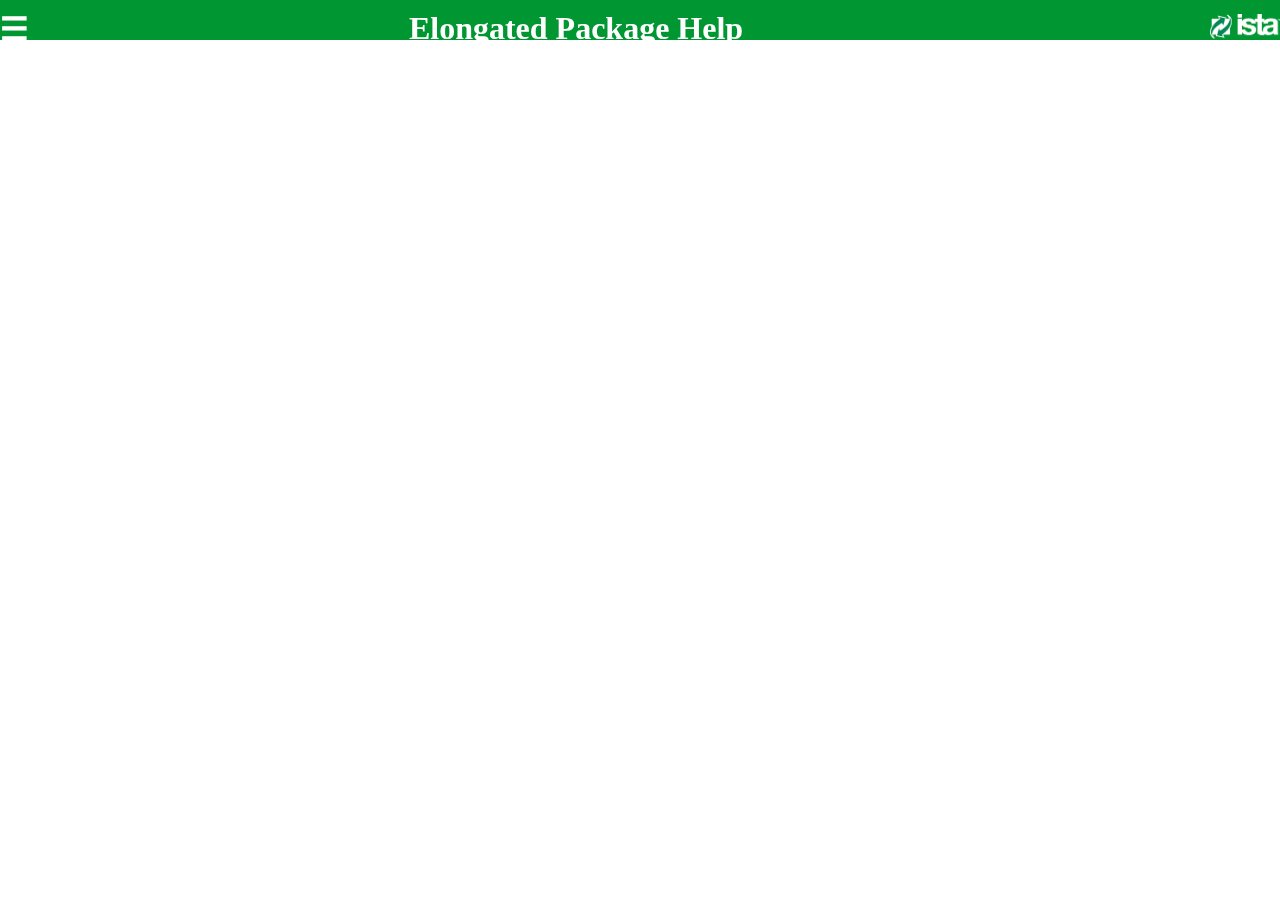
<file: packapp/www/elonhelp.html>
<!DOCTYPE html>
<html>
	<head>
		<meta charset="utf-8" />
		<meta name="format-detection" content="telephone=no" />
		<meta name="msapplication-tap-highlight" content="no" />
		<!-- WARNING: for iOS 7, remove the width=device-width and height=device-height attributes. See https://issues.apache.org/jra/browse/CB-4323 -->
		<meta name="viewport" content="user-scalable=no, initial-scale=1, maximum-scale=1, minimum-scale=1, width=device-width, height=device-hieght, target-densitydpi=device-dpi" />
		<link rel="stylesheet" type="text/css" href="css/styles.css" />
		<script src="https://ajax.googleapis.com/ajax/libs/jquery/2.1.3/jquery.min.js"></script>
		<title>Elongated Help</title>
	</head>
	<body>
	<section id="main" class="main">
		<article id="top-bar">
			<h1>
			<span id="navicon" class="navicon" onclick="openMenu()">&#9776;</span>
			<span id="navtitle">Elongated Package Help</span>
			<span id="logo"><img id="ista-logo" src="img/istalogo.png"/>
			</h1>
		</article>
		<article>

		</article>
	</secion>
</file>
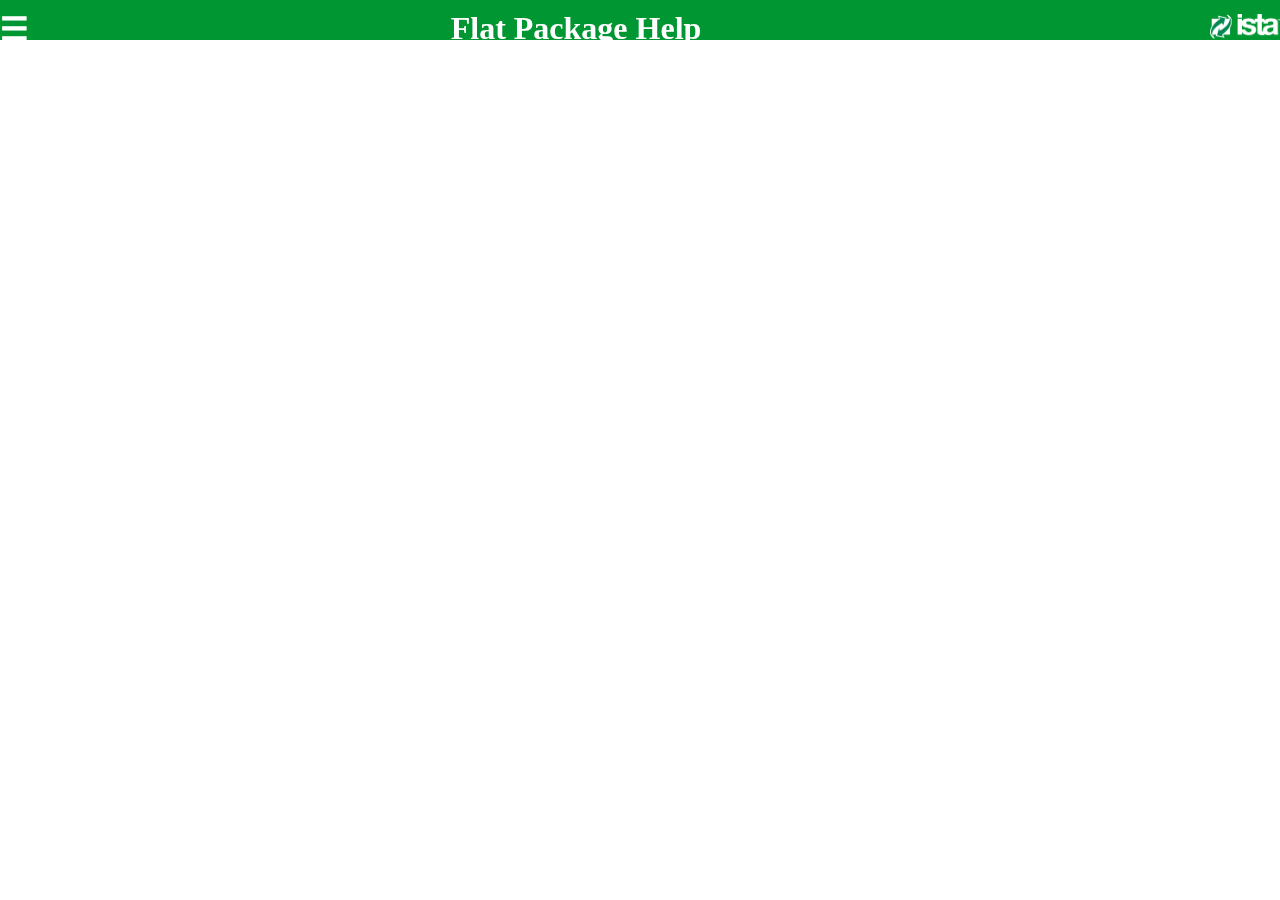
<file: packapp/www/flathelp.html>
<!DOCTYPE html>
<html>
	<head>
		<meta charset="utf-8" />
		<meta name="format-detection" content="telephone=no" />
		<meta name="msapplication-tap-highlight" content="no" />
		<!-- WARNING: for iOS 7, remove the width=device-width and height=device-height attributes. See https://issues.apache.org/jra/browse/CB-4323 -->
		<meta name="viewport" content="user-scalable=no, initial-scale=1, maximum-scale=1, minimum-scale=1, width=device-width, height=device-hieght, target-densitydpi=device-dpi" />
		<link rel="stylesheet" type="text/css" href="css/styles.css" />
		<script src="https://ajax.googleapis.com/ajax/libs/jquery/2.1.3/jquery.min.js"></script>
		<title>Flat Help</title>
	</head>
	<body>
	<section id="main" class="main">
		<article id="top-bar">
			<h1>
			<span id="navicon" class="navicon" onclick="openMenu()">&#9776;</span>
			<span id="navtitle">Flat Package Help</span>
			<span id="logo"><img id="ista-logo" src="img/istalogo.png"/>
			</h1>
		</article>
		<article>

		</article>
	</secion>
</file>
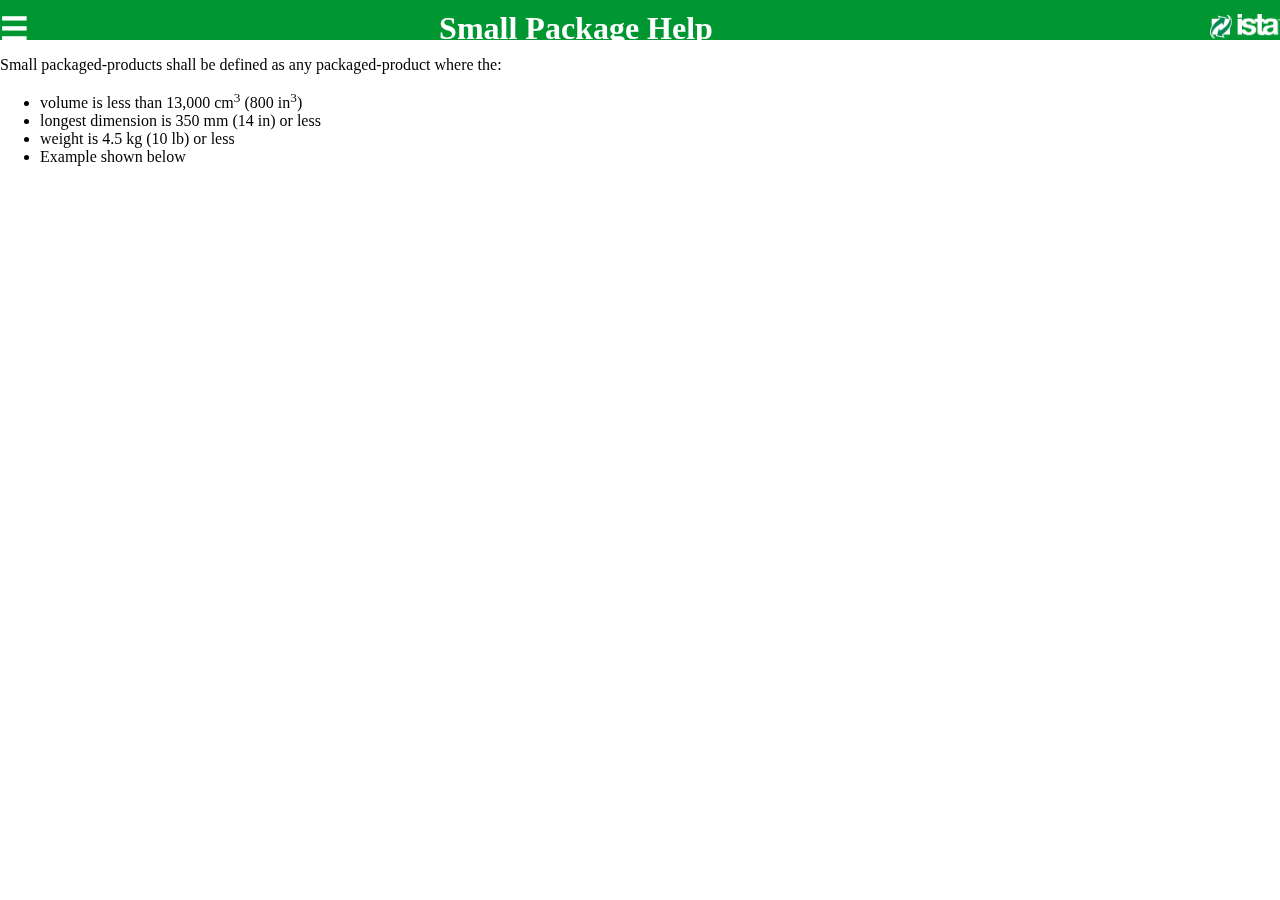
<file: packapp/www/smallhelp.html>
<!DOCTYPE html>
<html>
	<head>
		<meta charset="utf-8" />
		<meta name="format-detection" content="telephone=no" />
		<meta name="msapplication-tap-highlight" content="no" />
		<!-- WARNING: for iOS 7, remove the width=device-width and height=device-height attributes. See https://issues.apache.org/jra/browse/CB-4323 -->
		<meta name="viewport" content="user-scalable=no, initial-scale=1, maximum-scale=1, minimum-scale=1, width=device-width, height=device-hieght, target-densitydpi=device-dpi" />
		<link rel="stylesheet" type="text/css" href="css/styles.css" />
		<script src="https://ajax.googleapis.com/ajax/libs/jquery/2.1.3/jquery.min.js"></script>
		<title>Small Help</title>
	</head>
	<body>
	<section id="main" class="main">
		<article id="top-bar">
			<h1>
			<span id="navicon" class="navicon" onclick="openMenu()">&#9776;</span>
			<span id="navtitle">Small Package Help</span>
			<span id="logo"><img id="ista-logo" src="img/istalogo.png"/>
			</h1>
		</article>
		<article>
			<p>Small packaged-products shall be defined as any packaged-product where the: </p>
			<ul>
				<li>volume is less than 13,000 cm<sup>3</sup> (800 in<sup>3</sup>)</li>
				<li>longest dimension is 350 mm (14 in) or less</li>
				<li>weight is 4.5 kg (10 lb) or less</li>
				<li>Example shown below</li>
			</ul>
		</article>
	</secion>
</file>
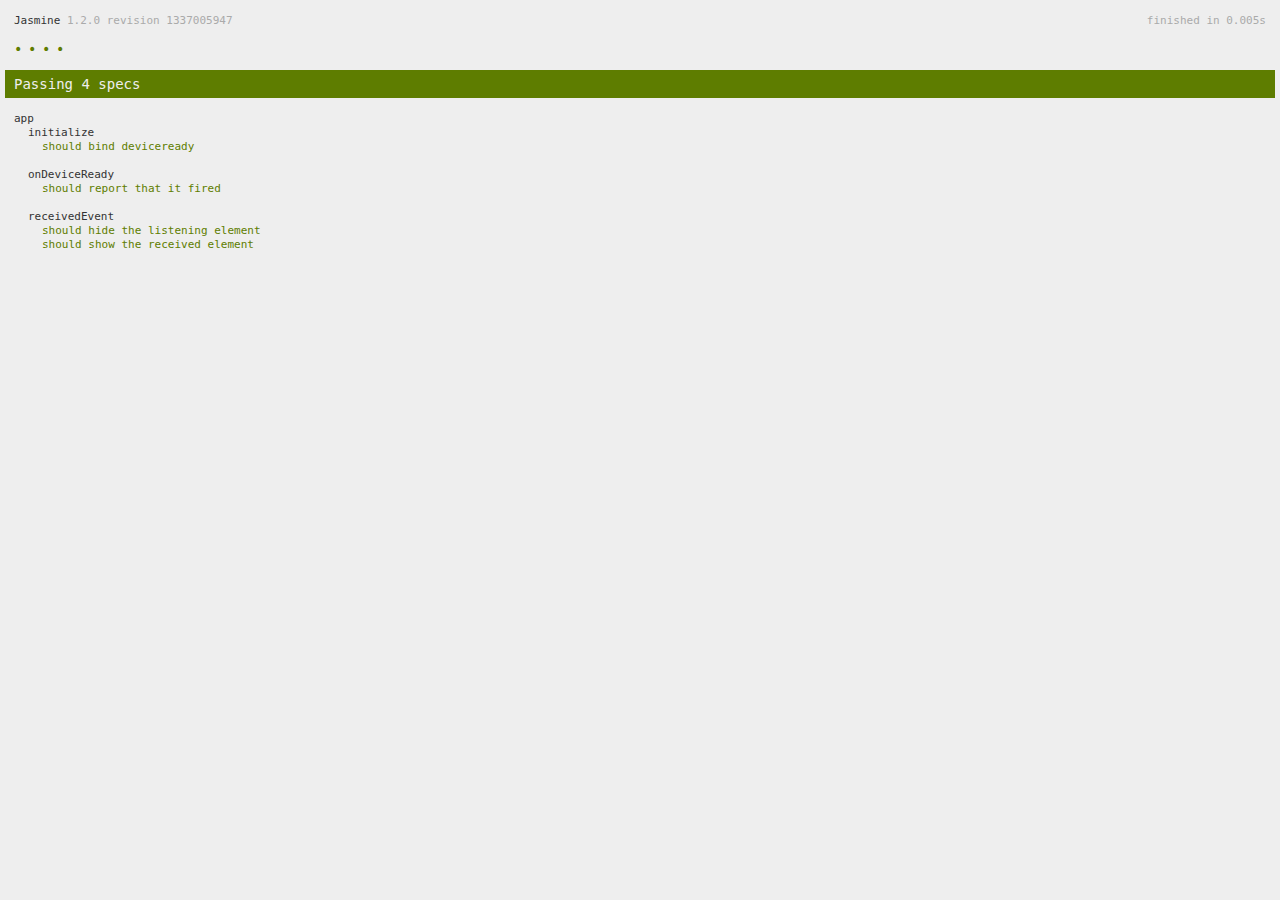
<file: packapp/www/spec.html>
<!DOCTYPE html>
<!--
    Licensed to the Apache Software Foundation (ASF) under one
    or more contributor license agreements.  See the NOTICE file
    distributed with this work for additional information
    regarding copyright ownership.  The ASF licenses this file
    to you under the Apache License, Version 2.0 (the
    "License"); you may not use this file except in compliance
    with the License.  You may obtain a copy of the License at

    http://www.apache.org/licenses/LICENSE-2.0

    Unless required by applicable law or agreed to in writing,
    software distributed under the License is distributed on an
    "AS IS" BASIS, WITHOUT WARRANTIES OR CONDITIONS OF ANY
     KIND, either express or implied.  See the License for the
    specific language governing permissions and limitations
    under the License.
-->
<html>
    <head>
        <title>Jasmine Spec Runner</title>

        <!-- jasmine source -->
        <link rel="shortcut icon" type="image/png" href="spec/lib/jasmine-1.2.0/jasmine_favicon.png">
        <link rel="stylesheet" type="text/css" href="spec/lib/jasmine-1.2.0/jasmine.css">
        <script type="text/javascript" src="spec/lib/jasmine-1.2.0/jasmine.js"></script>
        <script type="text/javascript" src="spec/lib/jasmine-1.2.0/jasmine-html.js"></script>

        <!-- include source files here... -->
        <script type="text/javascript" src="js/index.js"></script>

        <!-- include spec files here... -->
        <script type="text/javascript" src="spec/helper.js"></script>
        <script type="text/javascript" src="spec/index.js"></script>

        <script type="text/javascript">
            (function() {
                var jasmineEnv = jasmine.getEnv();
                jasmineEnv.updateInterval = 1000;

                var htmlReporter = new jasmine.HtmlReporter();

                jasmineEnv.addReporter(htmlReporter);

                jasmineEnv.specFilter = function(spec) {
                    return htmlReporter.specFilter(spec);
                };

                var currentWindowOnload = window.onload;

                window.onload = function() {
                    if (currentWindowOnload) {
                        currentWindowOnload();
                    }
                    execJasmine();
                };

                function execJasmine() {
                    jasmineEnv.execute();
                }
            })();
        </script>
    </head>
    <body>
        <div id="stage" style="display:none;"></div>
    </body>
</html>
</file>
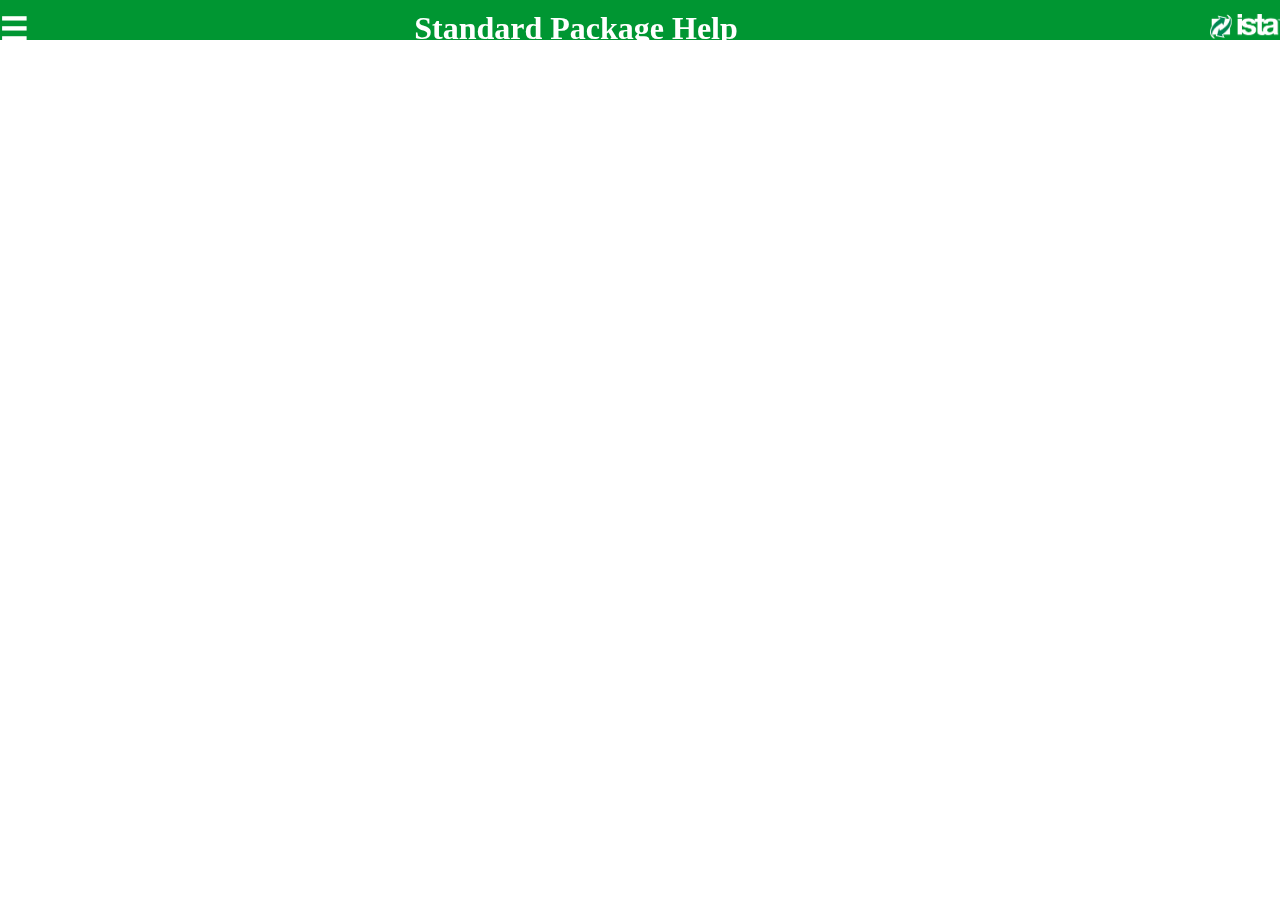
<file: packapp/www/stdhelp.html>
<!DOCTYPE html>
<html>
	<head>
		<meta charset="utf-8" />
		<meta name="format-detection" content="telephone=no" />
		<meta name="msapplication-tap-highlight" content="no" />
		<!-- WARNING: for iOS 7, remove the width=device-width and height=device-height attributes. See https://issues.apache.org/jra/browse/CB-4323 -->
		<meta name="viewport" content="user-scalable=no, initial-scale=1, maximum-scale=1, minimum-scale=1, width=device-width, height=device-hieght, target-densitydpi=device-dpi" />
		<link rel="stylesheet" type="text/css" href="css/styles.css" />
		<script src="https://ajax.googleapis.com/ajax/libs/jquery/2.1.3/jquery.min.js"></script>
		<title>Standard Help</title>
	</head>
	<body>
	<section id="main" class="main">
		<article id="top-bar">
			<h1>
			<span id="navicon" class="navicon" onclick="openMenu()">&#9776;</span>
			<span id="navtitle">Standard Package Help</span>
			<span id="logo"><img id="ista-logo" src="img/istalogo.png"/>
			</h1>
		</article>
		<article>
		</article>
	</secion>
</file>
<file: packapp/www/css/styles.css>
body {
	background-color: #fff;
	margin: 0;
}
h1 {
	margin: 0;
}

#top-bar {
	color: #fff;
	background-color: rgb(0,150,50);
	width: 100%;
	height: 20px;
	padding: 10px 0px;
}
#navicon {
	float: left;
	width: 20%;
	text-align: left;
	cursor: pointer;
}
form {
	padding-left: 10px;
}
#navtitle {
	float: left;
	width: 50%;
	text-align: center;
}
#logo {
	float: right;
	height: 25px;
	width: 70px;
}
#ista-logo {
	height: 100%;
	width: 100%;
}

.menu-sel {
	background: #fff;
	color: #000;
}

.menu {
	position: fixed;
	left: -200px;
	top: 0;
	width: 200px;
	height: 100%;
	z-index: 200;
	background-color: rgb(0,150,50);
	color: #fff;
}
.main {
	position: fixed;
	left: 0px;
	width: 100%;
	height: 100%;
}
.intro {
	margin: 20px 10px 10px;
}
.example {
	margin: 10px;
	float: left;
}
.imgs {
	width: 100%;
	float: left;
}
.boxes {
	margin: 10px;
}

.mask {
	position: fixed;
	left: 0;
	top: 0;
	height: 0;
	width: 100%;
	z-index: 100;
	background: black;
	opacity: 0;
}
#back-button {
	position: fixed;
	left: 20px;
	bottom: 30px;
}
#next-button {
	position: fixed;
	right: 20px;
	bottom: 30px;
}
</file>
<file: packapp/www/spec/lib/jasmine-1.2.0/jasmine.css>
body { background-color: #eeeeee; padding: 0; margin: 5px; overflow-y: scroll; }

#HTMLReporter { font-size: 11px; font-family: Monaco, "Lucida Console", monospace; line-height: 14px; color: #333333; }
#HTMLReporter a { text-decoration: none; }
#HTMLReporter a:hover { text-decoration: underline; }
#HTMLReporter p, #HTMLReporter h1, #HTMLReporter h2, #HTMLReporter h3, #HTMLReporter h4, #HTMLReporter h5, #HTMLReporter h6 { margin: 0; line-height: 14px; }
#HTMLReporter .banner, #HTMLReporter .symbolSummary, #HTMLReporter .summary, #HTMLReporter .resultMessage, #HTMLReporter .specDetail .description, #HTMLReporter .alert .bar, #HTMLReporter .stackTrace { padding-left: 9px; padding-right: 9px; }
#HTMLReporter #jasmine_content { position: fixed; right: 100%; }
#HTMLReporter .version { color: #aaaaaa; }
#HTMLReporter .banner { margin-top: 14px; }
#HTMLReporter .duration { color: #aaaaaa; float: right; }
#HTMLReporter .symbolSummary { overflow: hidden; *zoom: 1; margin: 14px 0; }
#HTMLReporter .symbolSummary li { display: block; float: left; height: 7px; width: 14px; margin-bottom: 7px; font-size: 16px; }
#HTMLReporter .symbolSummary li.passed { font-size: 14px; }
#HTMLReporter .symbolSummary li.passed:before { color: #5e7d00; content: "\02022"; }
#HTMLReporter .symbolSummary li.failed { line-height: 9px; }
#HTMLReporter .symbolSummary li.failed:before { color: #b03911; content: "x"; font-weight: bold; margin-left: -1px; }
#HTMLReporter .symbolSummary li.skipped { font-size: 14px; }
#HTMLReporter .symbolSummary li.skipped:before { color: #bababa; content: "\02022"; }
#HTMLReporter .symbolSummary li.pending { line-height: 11px; }
#HTMLReporter .symbolSummary li.pending:before { color: #aaaaaa; content: "-"; }
#HTMLReporter .bar { line-height: 28px; font-size: 14px; display: block; color: #eee; }
#HTMLReporter .runningAlert { background-color: #666666; }
#HTMLReporter .skippedAlert { background-color: #aaaaaa; }
#HTMLReporter .skippedAlert:first-child { background-color: #333333; }
#HTMLReporter .skippedAlert:hover { text-decoration: none; color: white; text-decoration: underline; }
#HTMLReporter .passingAlert { background-color: #a6b779; }
#HTMLReporter .passingAlert:first-child { background-color: #5e7d00; }
#HTMLReporter .failingAlert { background-color: #cf867e; }
#HTMLReporter .failingAlert:first-child { background-color: #b03911; }
#HTMLReporter .results { margin-top: 14px; }
#HTMLReporter #details { display: none; }
#HTMLReporter .resultsMenu, #HTMLReporter .resultsMenu a { background-color: #fff; color: #333333; }
#HTMLReporter.showDetails .summaryMenuItem { font-weight: normal; text-decoration: inherit; }
#HTMLReporter.showDetails .summaryMenuItem:hover { text-decoration: underline; }
#HTMLReporter.showDetails .detailsMenuItem { font-weight: bold; text-decoration: underline; }
#HTMLReporter.showDetails .summary { display: none; }
#HTMLReporter.showDetails #details { display: block; }
#HTMLReporter .summaryMenuItem { font-weight: bold; text-decoration: underline; }
#HTMLReporter .summary { margin-top: 14px; }
#HTMLReporter .summary .suite .suite, #HTMLReporter .summary .specSummary { margin-left: 14px; }
#HTMLReporter .summary .specSummary.passed a { color: #5e7d00; }
#HTMLReporter .summary .specSummary.failed a { color: #b03911; }
#HTMLReporter .description + .suite { margin-top: 0; }
#HTMLReporter .suite { margin-top: 14px; }
#HTMLReporter .suite a { color: #333333; }
#HTMLReporter #details .specDetail { margin-bottom: 28px; }
#HTMLReporter #details .specDetail .description { display: block; color: white; background-color: #b03911; }
#HTMLReporter .resultMessage { padding-top: 14px; color: #333333; }
#HTMLReporter .resultMessage span.result { display: block; }
#HTMLReporter .stackTrace { margin: 5px 0 0 0; max-height: 224px; overflow: auto; line-height: 18px; color: #666666; border: 1px solid #ddd; background: white; white-space: pre; }

#TrivialReporter { padding: 8px 13px; position: absolute; top: 0; bottom: 0; left: 0; right: 0; overflow-y: scroll; background-color: white; font-family: "Helvetica Neue Light", "Lucida Grande", "Calibri", "Arial", sans-serif; /*.resultMessage {*/ /*white-space: pre;*/ /*}*/ }
#TrivialReporter a:visited, #TrivialReporter a { color: #303; }
#TrivialReporter a:hover, #TrivialReporter a:active { color: blue; }
#TrivialReporter .run_spec { float: right; padding-right: 5px; font-size: .8em; text-decoration: none; }
#TrivialReporter .banner { color: #303; background-color: #fef; padding: 5px; }
#TrivialReporter .logo { float: left; font-size: 1.1em; padding-left: 5px; }
#TrivialReporter .logo .version { font-size: .6em; padding-left: 1em; }
#TrivialReporter .runner.running { background-color: yellow; }
#TrivialReporter .options { text-align: right; font-size: .8em; }
#TrivialReporter .suite { border: 1px outset gray; margin: 5px 0; padding-left: 1em; }
#TrivialReporter .suite .suite { margin: 5px; }
#TrivialReporter .suite.passed { background-color: #dfd; }
#TrivialReporter .suite.failed { background-color: #fdd; }
#TrivialReporter .spec { margin: 5px; padding-left: 1em; clear: both; }
#TrivialReporter .spec.failed, #TrivialReporter .spec.passed, #TrivialReporter .spec.skipped { padding-bottom: 5px; border: 1px solid gray; }
#TrivialReporter .spec.failed { background-color: #fbb; border-color: red; }
#TrivialReporter .spec.passed { background-color: #bfb; border-color: green; }
#TrivialReporter .spec.skipped { background-color: #bbb; }
#TrivialReporter .messages { border-left: 1px dashed gray; padding-left: 1em; padding-right: 1em; }
#TrivialReporter .passed { background-color: #cfc; display: none; }
#TrivialReporter .failed { background-color: #fbb; }
#TrivialReporter .skipped { color: #777; background-color: #eee; display: none; }
#TrivialReporter .resultMessage span.result { display: block; line-height: 2em; color: black; }
#TrivialReporter .resultMessage .mismatch { color: black; }
#TrivialReporter .stackTrace { white-space: pre; font-size: .8em; margin-left: 10px; max-height: 5em; overflow: auto; border: 1px inset red; padding: 1em; background: #eef; }
#TrivialReporter .finished-at { padding-left: 1em; font-size: .6em; }
#TrivialReporter.show-passed .passed, #TrivialReporter.show-skipped .skipped { display: block; }
#TrivialReporter #jasmine_content { position: fixed; right: 100%; }
#TrivialReporter .runner { border: 1px solid gray; display: block; margin: 5px 0; padding: 2px 0 2px 10px; }
</file>
